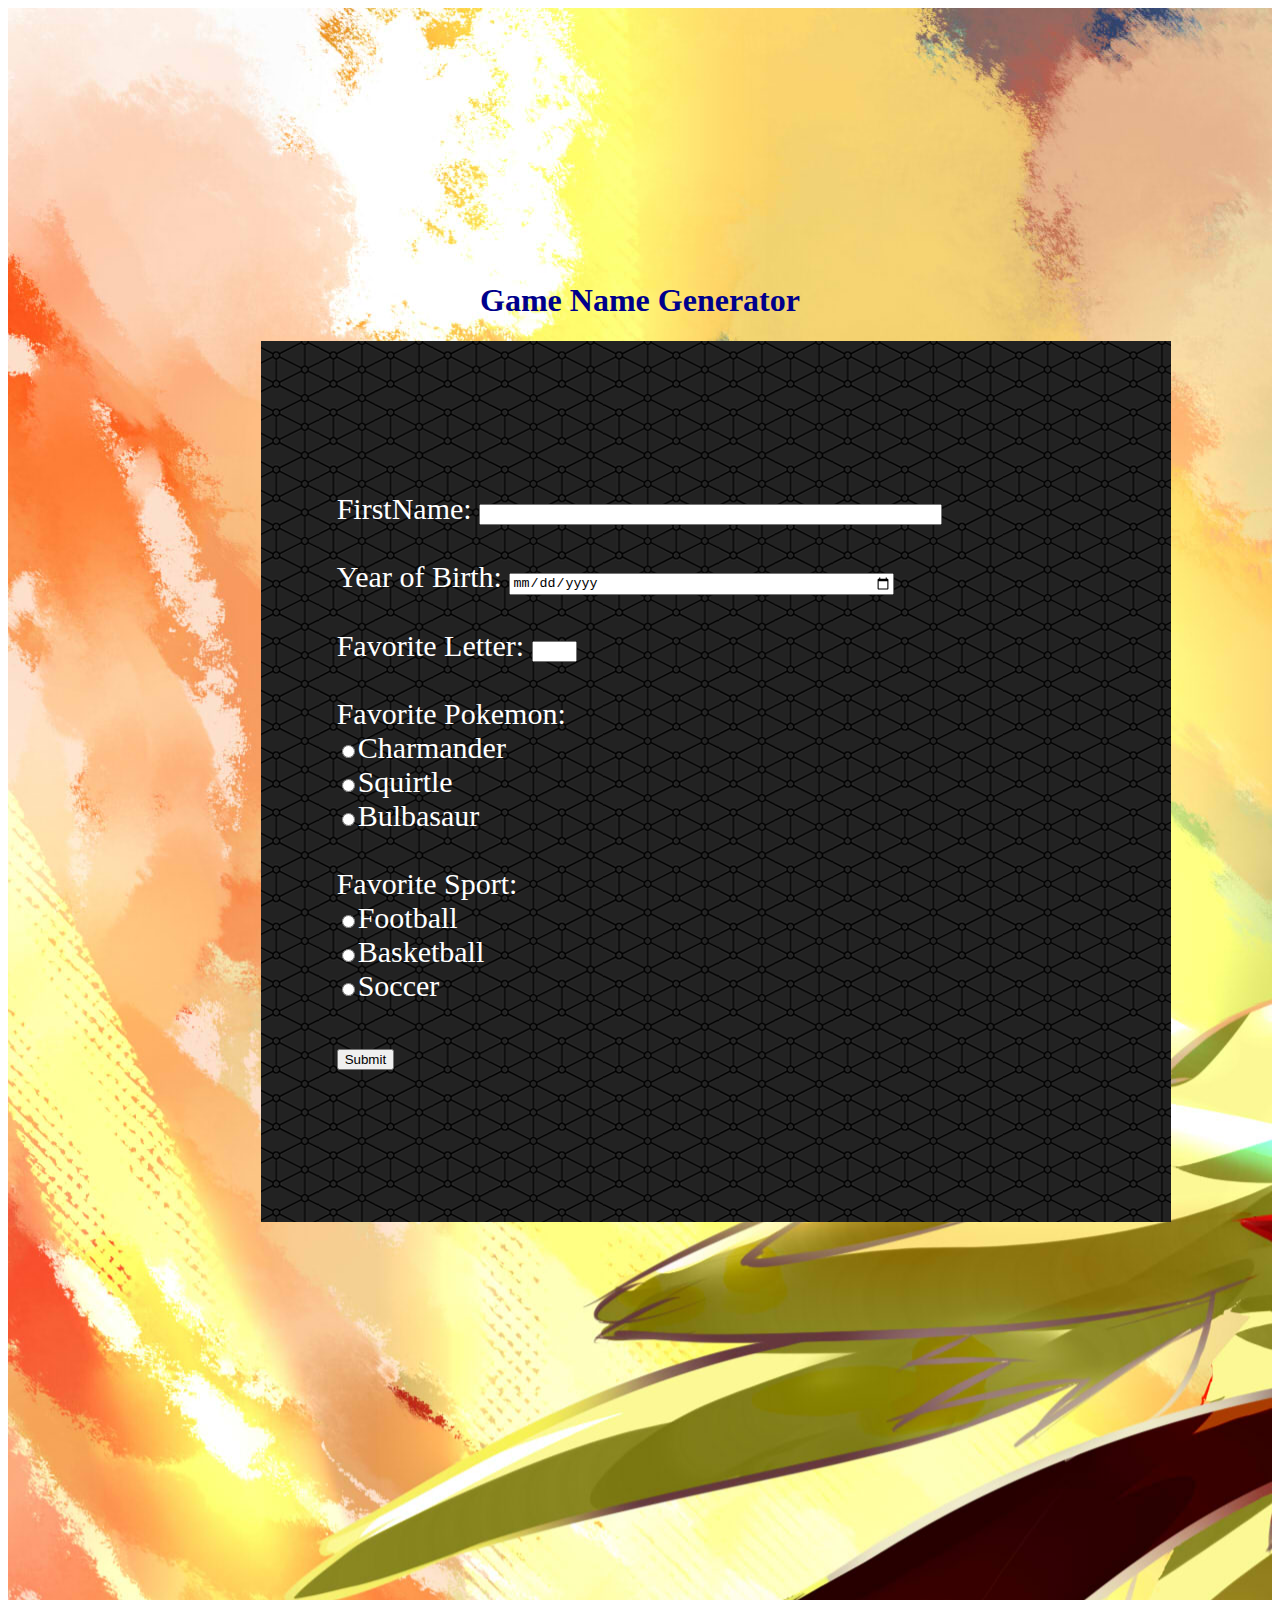
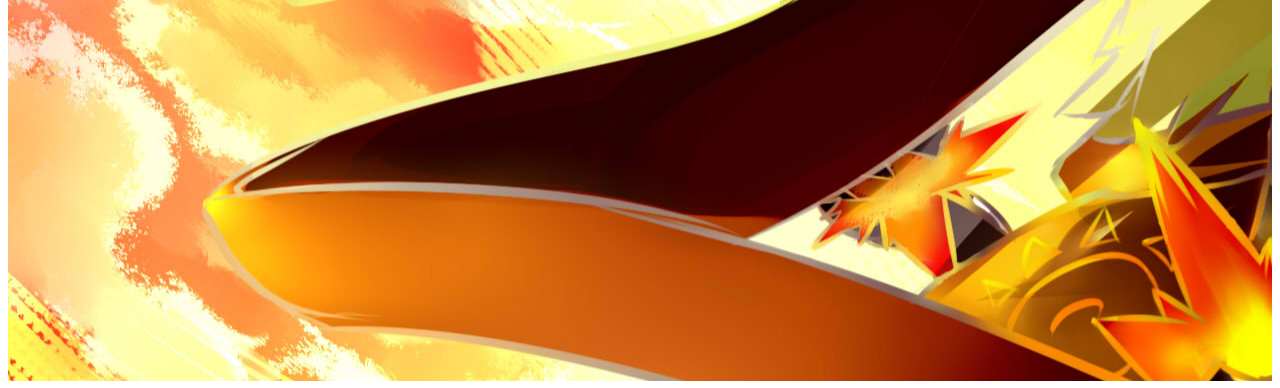
<file: index.html>
<!DOCTYPE html>
<html lang="en">
<head>
    <meta charset="UTF-8">
    <meta name="viewport" content="width=device-width, initial-scale=1.0">
    <meta http-equiv="X-UA-Compatible" content="ie=edge">
    <title>IGNGenerator</title>
    <link rel="stylesheet" type="text/css" href="styles.css">
    <link rel="icon" type="image/jpg" href="images/titleicon3.ico">
</head>
<body>
 
    <div class="outer">
        <div>
            <span><h1>Game Name Generator</h1></span>
            <form id="frm" class="inner">
                <!--input first name-->
                FirstName: <input type="text" name="firstname" class="fname" required><br><br>
                <!--input of bday-->
                Year of Birth: <input type="date" name="birthday" class="bday" required><br><br>
                <!--input favorite letter-->
                Favorite Letter: <input type="text" name="letter" class="ltr" maxlength="1" required><br><br>
                <!--input of pokemon-->
                Favorite Pokemon:<br> <input type="radio" name="pokemon" value="charmander" class="char" required>Charmander<br>
                <input type="radio" name="pokemon" value="squirtle" class="squir" >Squirtle<br>
                <input type="radio" name="pokemon" value="bulbasaur" class="bulb">Bulbasaur<br>
                <!--input of sport-->
                <br>Favorite Sport: <br><input type="radio" name="sport" value="football" class="foot" required>Football<br>
                <input type="radio" name="sport" value="basketball" class="basket">Basketball<br>
                <input type="radio" name="sport" value="soccor" class="soccor">Soccer<br>
                <!--submit input-->
                <br><button type="button" class="submt" value="submit"> Submit</button>
            </form>
        </div>
    </div>

    <script type-"text/javascript" src="script.js"></script>
</body>
</html>
</file>
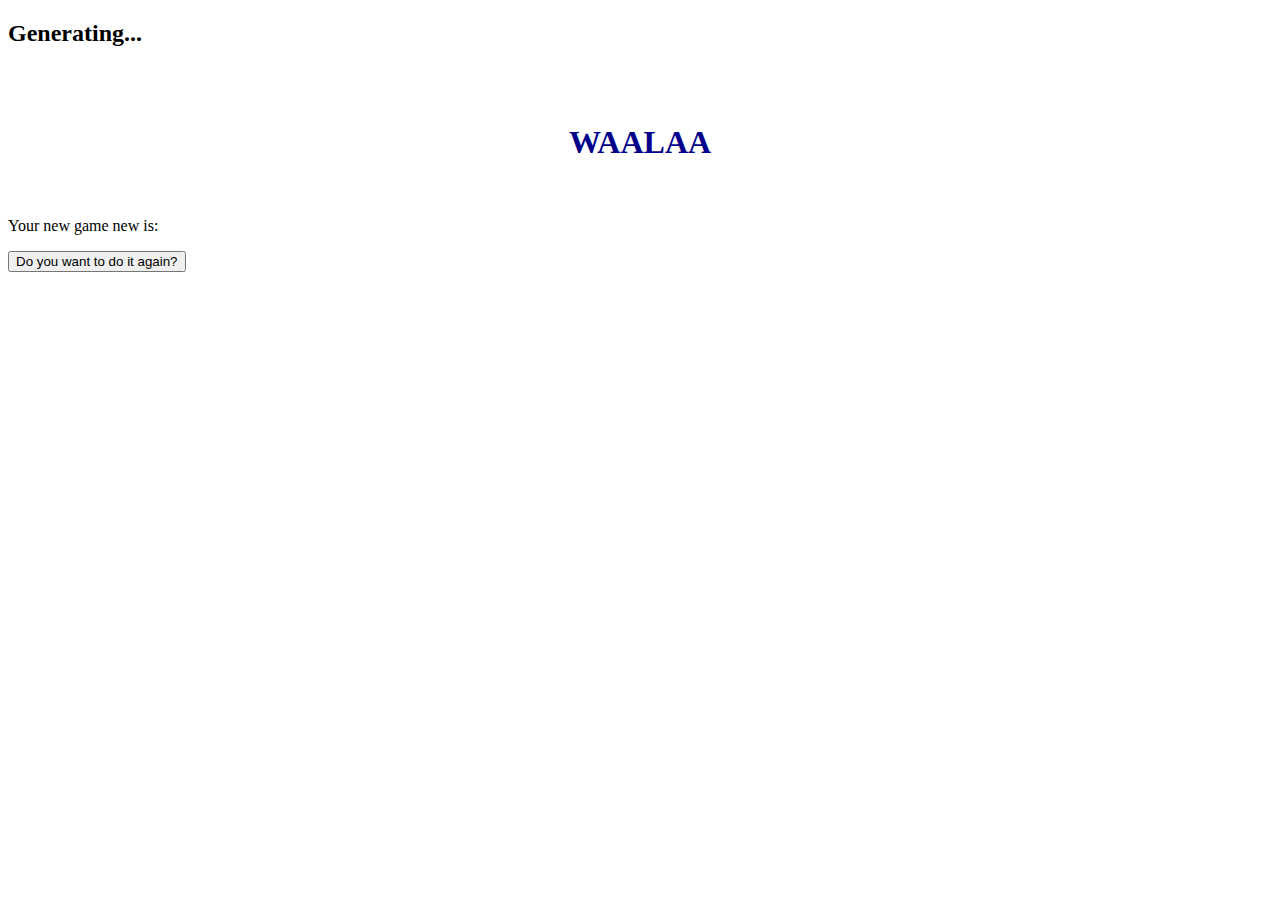
<file: result.html>
<!DOCTYPE html>
<html lang="en">
<head>
    <meta charset="UTF-8">
    <meta name="viewport" content="width=device-width, initial-scale=1.0">
    <meta http-equiv="X-UA-Compatible" content="ie=edge">
    <title>IGNGenerator</title>
    <link rel="stylesheet" type="text/css" href="styles.css">
    <link rel="icon" type="image/jng" href="images/titleicon3.ico">
</head>
<body>
    <div>
        <h2>Generating...</h2><br><br>
        <h1>WAALAA</h1><br>
        <p>Your new game new is:</p>
        <div class="gameName">

        </div>
        <div>
            <input type="button" name="btn" class="again" value="Do you want to do it again?"> 
        </div>
    </div>
    <script type="text/javascript" src="script.js"></script>
</body>
</html>
</file>
<file: styles.css>
.outer{
    padding-top: 20%;
    padding-left: 20%;
    padding-right: 20%;
    padding-bottom: 60%;
    background-image: url("images/poke.jpg");
}

.inner{
    font-size: 30px;
    padding-top: 20%;
    padding-bottom: 20%;
    color: white;
    background-image: url("images/connectwork.png");
    text-align: left;
    height: 100%;
    width: 100%;
    max-height:100%;
    max-width:100%;
    padding-left: 10%;
    padding-right: 10%;
}

.fname{
    height: 100%;
    width: 60%;
    max-width: 100%;
    max-height: 100%;
}

.bday{
    height: 100%;
    width: 50%;
    max-width: 100%;
    max-height: 100%;
}

.ltr{
    height: 100%;
    width: 5%;
    max-width: 100%;
    max-height: 100%;
}

h1{
    text-align: center;
    color: darkblue;
    font: italic;
}

span{
    background-color: aliceblue;
    /* background: linear-gradient(to right, red, green); */
}
</file>
